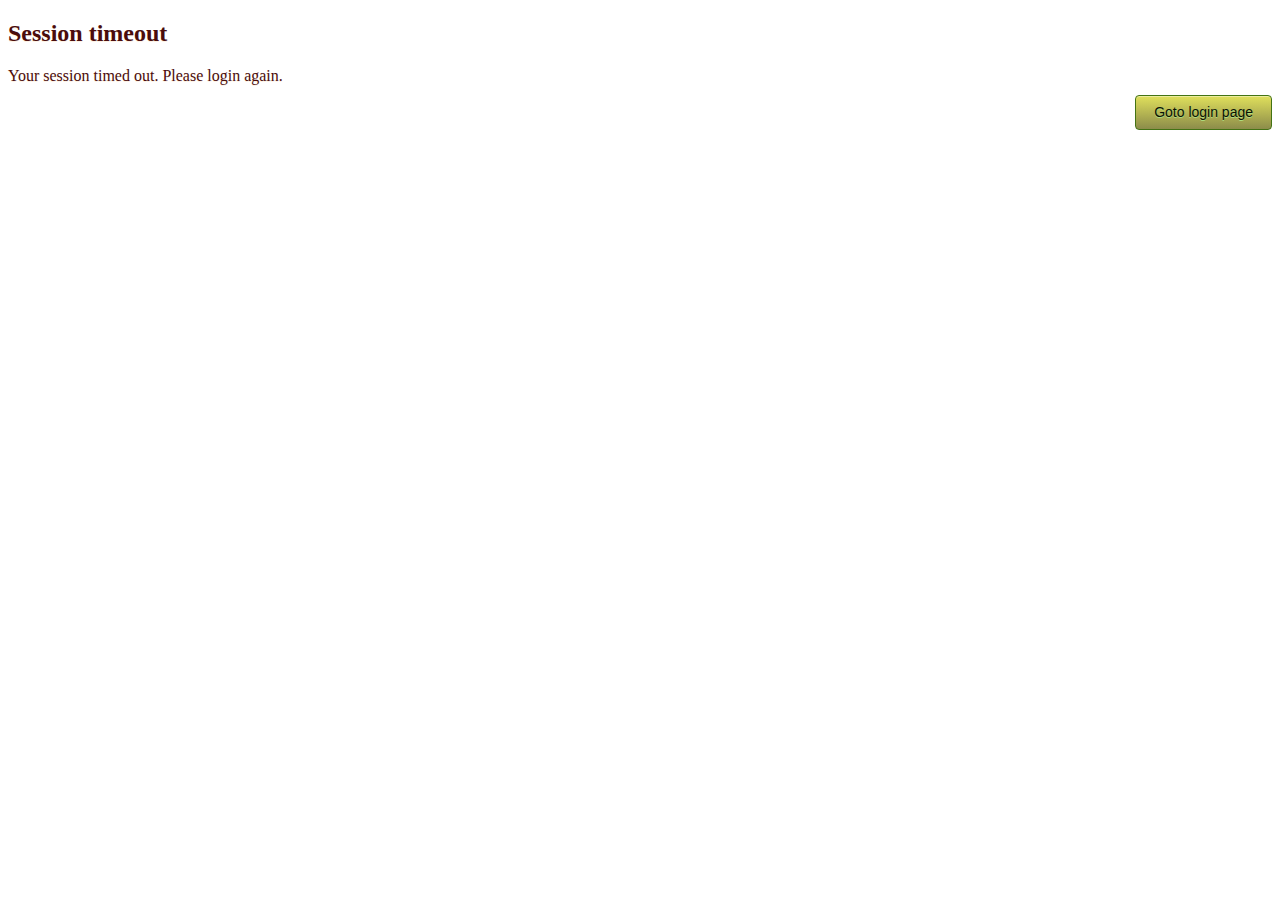
<file: Simple/src/main/webapp/SessionTimeout.html>
<!DOCTYPE html>
<html>
<head>
<meta http-equiv="Content-Type" content="text/html; charset=ISO-8859-1">
<title>Session timeout</title>
<link href="css/sessionTimeout.css" rel="stylesheet" type="text/css" />
<script type="text/javascript" src="js/sessionTimeout.js"></script>
</head>
<body>
		<div class="form-title"><h2>Session timeout</h2></div>
		<div class="form-title">Your session timed out. Please login again.</div>
		<div class="submit-container">
		   <input class="submit-button" type="submit" value="Goto login page" />
		</div>
</body>
</html>
</file>
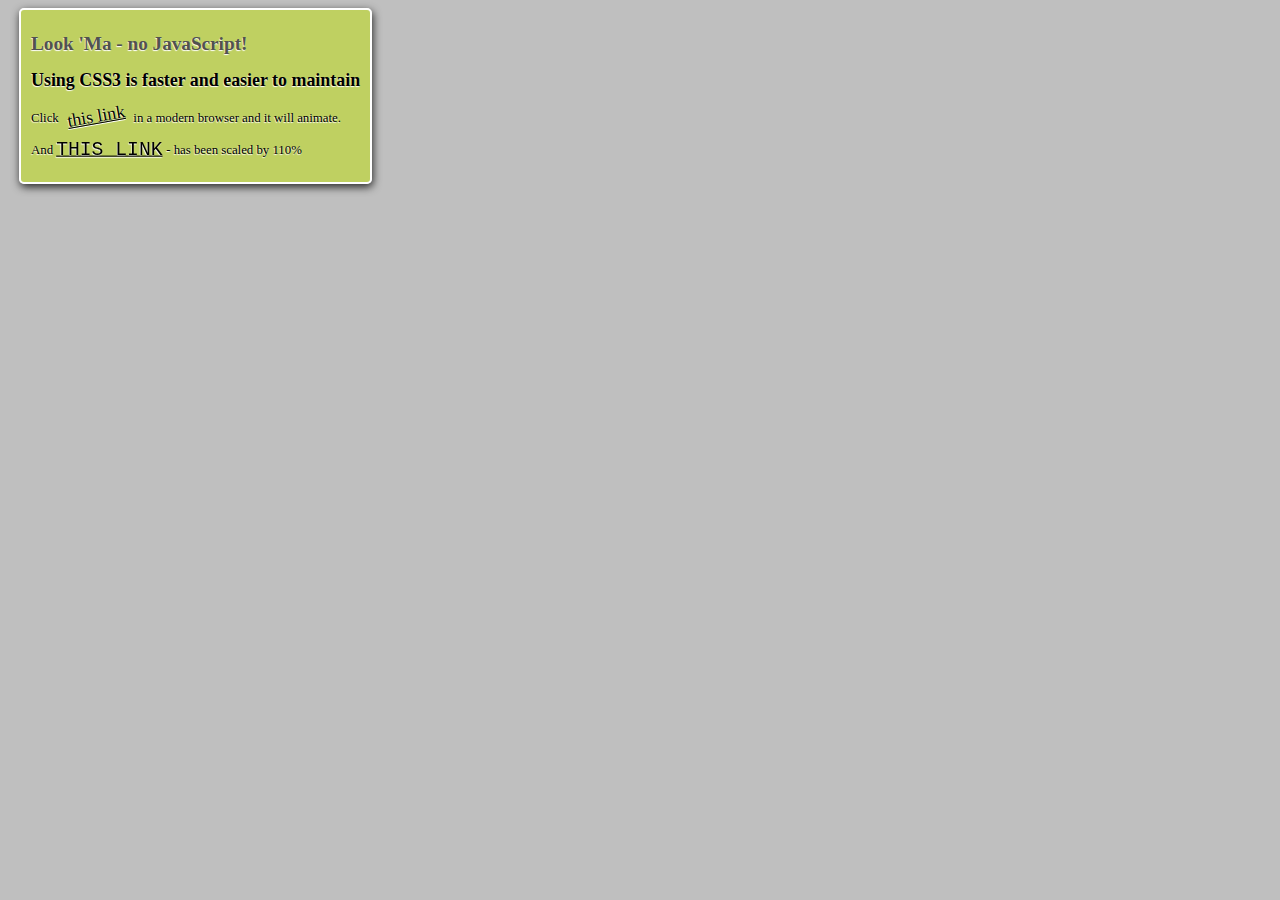
<file: Simple/src/main/webapp/css/CSS3.html>
<!doctype html>
<html lang="en"> 
<head>
<style type="text/css">
body {
    background-color: #bfbfbf;
}
.box {
    text-shadow: -0.5px 1px 1px white;
    font-size: 0.8em;
    color: black;
    padding: 10px;
    border-color: white;
    border-style: solid;
    border-width: 2px;
    border-bottom-left-radius: 5px;
    border-bottom-right-radius: 5px;
    border-top-left-radius: 5px;
    border-top-right-radius: 5px;
    box-shadow: 1px 3px 8px rgba(0, 0, 0, 0.8);
    display: inline;
    float: left;
    margin-left: 11px;
    background-color: #bfd255; /* Old browsers */
    background-color: hsla(69,58%,58%,0.9);
    transition: all 0.3s ease-in-out;
}
.box a {
    padding-right: 5px;
    padding-left: 5px;
    font-size: 1.4em;
    color: black;
    display: inline-block;
    -webkit-transform: rotate(-10deg);
    -moz-transform: rotate(-10deg);
    -o-transform: rotate(-10deg);
    transform: rotate(-10deg);
    -webkit-transition: all 0.3s ease-in-out;
    -moz-transition: all 0.3s ease-in-out;
    -o-transition: all 0.3s ease-in-out;
    transition: all 0.3s ease-in-out;
}
.box h1 {
    color: #515151;
    font-size: 1.5em;
}
.box a:hover {
    -webkit-transform: rotate(-40000deg);
    -moz-transform: rotate(-40000deg);
    -o-transform: rotate(-40000deg);
    transform: rotate(-40000deg);
}
h2 {
    font-size: 1.4em;
}
.box a.scale {
    -webkit-transform: rotate(0deg);
    -moz-transform: rotate(0deg);
    -o-transform: rotate(0deg);
    transform: rotate(0deg);
    font-family: "Courier New", Courier, Monaco, monospace;
    text-transform: uppercase;
    -webkit-transform: scale(1.1);
    -moz-transform: scale(1.1);
    -o-transform: scale(1.1);
    transform: scale(1.1);
}
.box {	
    transform: none;
	-moz-transition: all 0.3s ease-in-out;
	-webkit-transition: all 0.3s ease-in-out;
	-o-transition: all 0.3s ease-in-out;
	transition: all 0.3s ease-in-out;
}  	

.box:hover {
    -webkit-transform: translate(12px, 15px) skew(-2deg, 2deg) rotate(2deg) scale(1.1);
    -moz-transform: translate(12px, 15px) skew(-2deg, 2deg) rotate(2deg) scale(1.1);
    -o-transform: translate(12px, 15px) skew(-2deg, 2deg) rotate(2deg) scale(1.1);
    transform: translate(12px, 15px) skew(-2deg, 2deg) rotate(2deg) scale(1.1);
}  	  	
</style>
  <meta charset="utf-8">
  <title>A quick demo of the power of CSS3</title>
  </head>
<body>
    <div id="main" role="main">
		<div class="box">
			<h1><b>Look 'Ma</b> - no JavaScript!</h1>
			<h2>Using CSS3 is faster and easier to maintain</h2>
			<p>Click <a href="#">this link</a> in a modern browser and it will animate. </p>
			<p>And <a href="#" class="scale">this link</a> - has been scaled by 110%</p>
		</div>
    </div>
</body>
</html>
</file>
<file: Simple/src/main/webapp/css/sessionTimeout.css>
.form-container {
   border: 1px solid #f2e3d2;
   background: #c9b7a2;
   background: -webkit-gradient(linear, left top, left bottom, from(#d9a854), to(#c9b7a2));
   background: -webkit-linear-gradient(top, #d9a854, #c9b7a2);
   background: -moz-linear-gradient(top, #d9a854, #c9b7a2);
   background: -ms-linear-gradient(top, #d9a854, #c9b7a2);
   background: -o-linear-gradient(top, #d9a854, #c9b7a2);
   background-image: -ms-linear-gradient(top, #d9a854 0%, #c9b7a2 100%);
   -webkit-border-radius: 8px;
   -moz-border-radius: 8px;
   border-radius: 8px;
   -webkit-box-shadow: rgba(000,000,000,0.9) 0 1px 2px, inset rgba(255,255,255,0.4) 0 0px 0;
   -moz-box-shadow: rgba(000,000,000,0.9) 0 1px 2px, inset rgba(255,255,255,0.4) 0 0px 0;
   box-shadow: rgba(000,000,000,0.9) 0 1px 2px, inset rgba(255,255,255,0.4) 0 0px 0;
   font-family: 'Helvetica Neue',Helvetica,sans-serif;
   text-decoration: none;
   vertical-align: middle;
   min-width:300px;
   padding:20px;
   width:300px;
   }

.form-container h2 {
   text-shadow: #fdf2e4 0 1px 0;
   font-size:18px;
   margin: 0 0 10px 0;
   font-weight:bold;
   text-align:center;
    }
.form-title {
   margin-bottom:10px;
   color: #4a0c0c;
   text-shadow: #fdf2e4 0 1px 0;
   }
.submit-container {
   margin:8px 0;
   text-align:right;
   }
.submit-button {
   border: 1px solid #447314;
   background: #8c8c4a;
   background: -webkit-gradient(linear, left top, left bottom, from(#e0e05c), to(#8c8c4a));
   background: -webkit-linear-gradient(top, #e0e05c, #8c8c4a);
   background: -moz-linear-gradient(top, #e0e05c, #8c8c4a);
   background: -ms-linear-gradient(top, #e0e05c, #8c8c4a);
   background: -o-linear-gradient(top, #e0e05c, #8c8c4a);
   background-image: -ms-linear-gradient(top, #e0e05c 0%, #8c8c4a 100%);
   -webkit-border-radius: 4px;
   -moz-border-radius: 4px;
   border-radius: 4px;
   -webkit-box-shadow: rgba(255,255,255,0.4) 0 1px 0, inset rgba(255,255,255,0.4) 0 1px 0;
   -moz-box-shadow: rgba(255,255,255,0.4) 0 1px 0, inset rgba(255,255,255,0.4) 0 1px 0;
   box-shadow: rgba(255,255,255,0.4) 0 1px 0, inset rgba(255,255,255,0.4) 0 1px 0;
   text-shadow: #addc7e 0 1px 0;
   color: #0b1203;
   font-family: helvetica, serif;
   padding: 8.5px 18px;
   font-size: 14px;
   text-decoration: none;
   vertical-align: middle;
   }
.submit-button:hover {
   border: 1px solid #447314;
   text-shadow: #31540c 0 1px 0;
   background: #6aa436;
   background: -webkit-gradient(linear, left top, left bottom, from(#8dc059), to(#6aa436));
   background: -webkit-linear-gradient(top, #8dc059, #6aa436);
   background: -moz-linear-gradient(top, #8dc059, #6aa436);
   background: -ms-linear-gradient(top, #8dc059, #6aa436);
   background: -o-linear-gradient(top, #8dc059, #6aa436);
   background-image: -ms-linear-gradient(top, #8dc059 0%, #6aa436 100%);
   color: #fff;
   }
.submit-button:active {
   text-shadow: #31540c 0 1px 0;
   border: 1px solid #447314;
   background: #8dc059;
   background: -webkit-gradient(linear, left top, left bottom, from(#6aa436), to(#6aa436));
   background: -webkit-linear-gradient(top, #6aa436, #8dc059);
   background: -moz-linear-gradient(top, #6aa436, #8dc059);
   background: -ms-linear-gradient(top, #6aa436, #8dc059);
   background: -o-linear-gradient(top, #6aa436, #8dc059);
   background-image: -ms-linear-gradient(top, #6aa436 0%, #8dc059 100%);
   color: #fff;
   }
</file>
